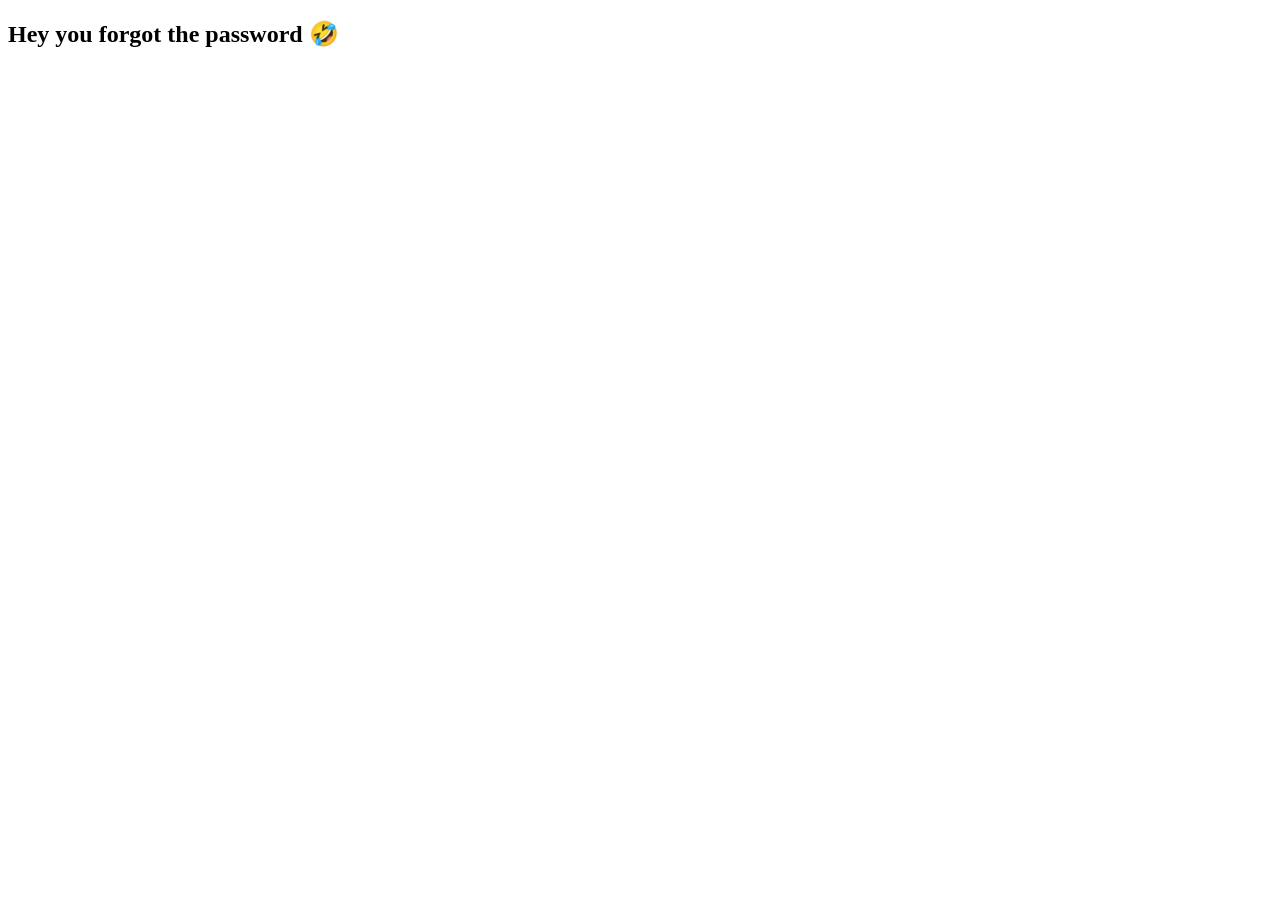
<file: forgotPass.html>
<!DOCTYPE html>
<html lang="en">
<head>
    <meta charset="UTF-8">
    <meta name="viewport" content="width=device-width, initial-scale=1.0">
    <title>Forgot Html</title>
</head>
<body>
    <h2>Hey you forgot the password 🤣</h2>
</body>
</html>
</file>
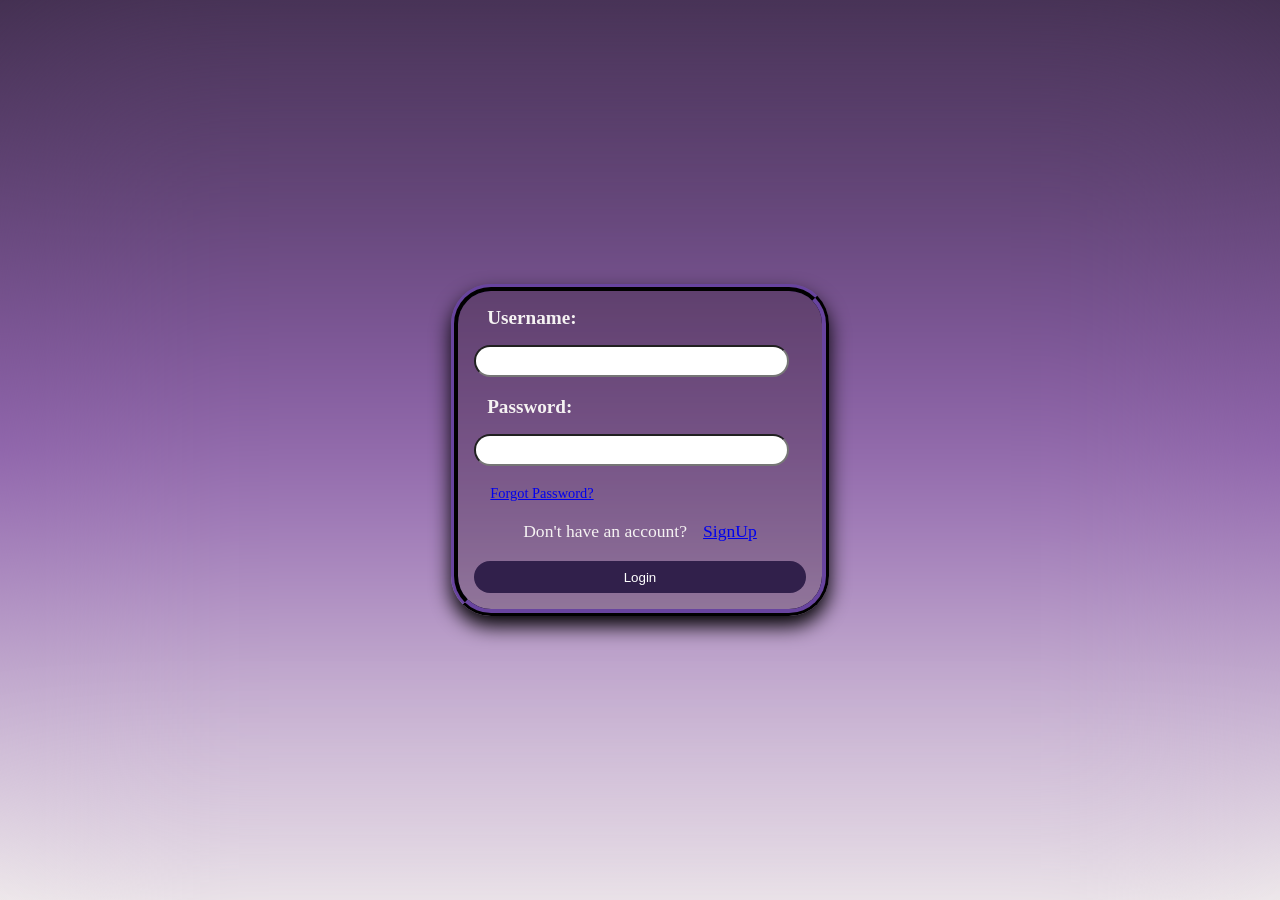
<file: login.html>
<!DOCTYPE html>
<html lang="en">
<head>
    <meta charset="UTF-8">
    <meta name="viewport" content="width=device-width, initial-scale=1.0">
    <title>Login Page</title>
    <link rel="stylesheet" href="./styles.css">
</head>
<body>
    <div class="mainDiv">
        <form onsubmit="return validateUser()" action="./index.html">
            <div class="name">
                <label for="username">Username: </label>
                <input type="text" name="username" class="username" required>
            </div>
            <div class="passkey">
                <label for="passkey">Password: </label>
                <input type="password" name="passkey" class="passkeyIn" minlen="2" required> 
            </div>
            <div class="forgotPass"><a href="./forgotPass.html">Forgot Password?</a></div>
            <div class="signup">
                Don't have an account? <a href="./sign.html">SignUp</a> 
            </div>
            <button type="submit">Login</button>
        </form>
    </div>
</body>
<script>
    function validateUser() {
        let username = document.querySelector('.username').value.trim();
        let pass = document.querySelector('.passkeyIn').value;

        const storedUser = JSON.parse(localStorage.getItem(username));

        if (!storedUser) {
            alert("❌ User not found. Please sign up first.");
            return false;
        }

        if (storedUser.password !== pass) {
            alert("❌ Incorrect password");
            return false;
        }
        localStorage.setItem("loggedInUser", username);
        alert("✅ Login successful! Redirecting...");
        return true;
    }
</script>
</html>
</file>
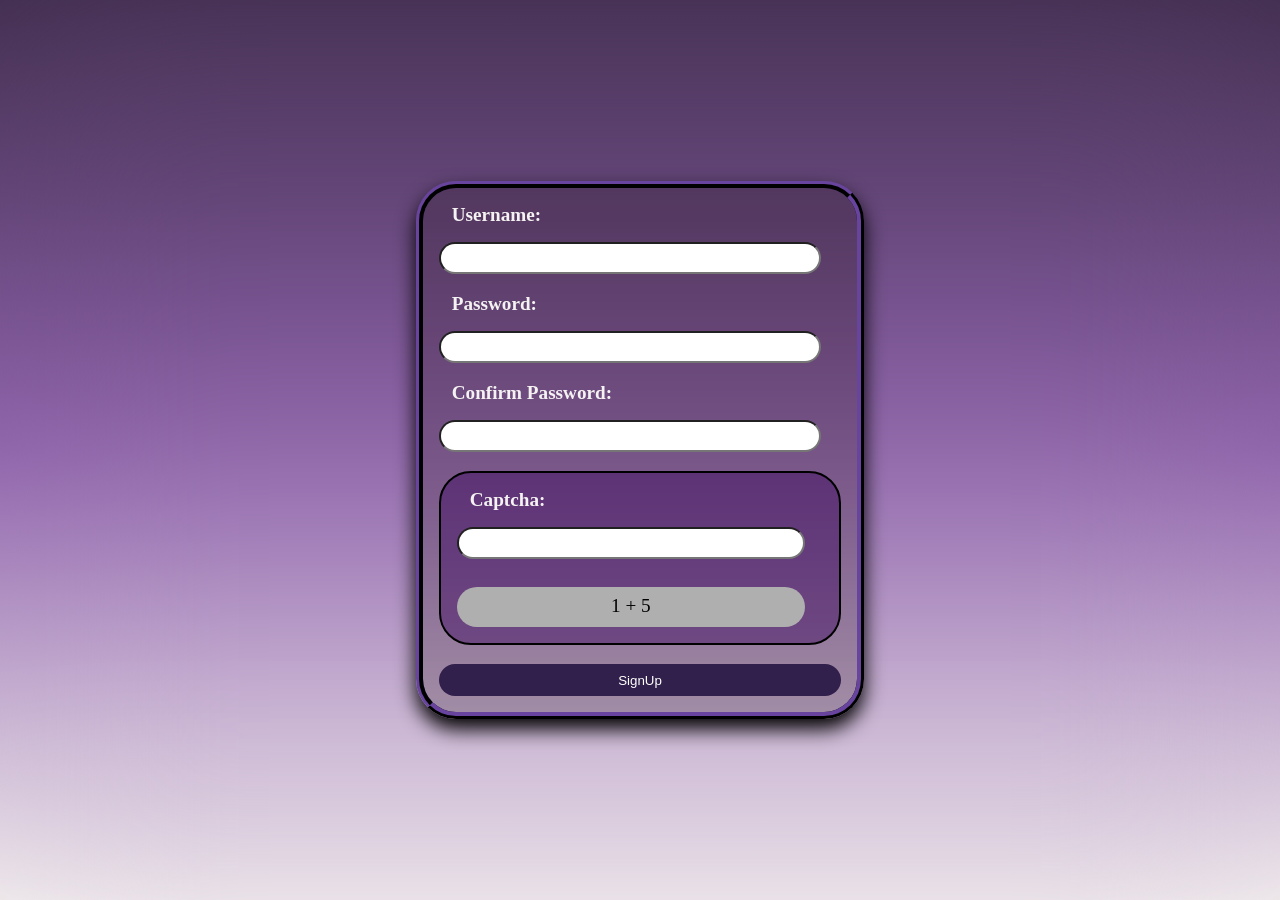
<file: sign.html>
<!DOCTYPE html>
<html lang="en">
<head>
    <meta charset="UTF-8">
    <meta name="viewport" content="width=device-width, initial-scale=1.0">
    <title>signUp Page</title>
    <link rel="stylesheet" href="./styles.css">
</head>
<body>
    <div class="mainDiv">
        <form onsubmit="return validate()" action="./login.html">
            <div class="name">
                <label for="username">Username: </label>
                <input type="text" name="username" class="username" required>
            </div>
            <div class="passkey">
                <label for="passkey">Password: </label>
                <input type="password" name="passkey" class="passkeyIn" minlength="2" required> 
            </div>
            <div class="confirmPass">
                <label for="confirmPass">Confirm Password: </label>
                <input type="password" name="confirmPass" class="confirmPassIn" minlength="8" required> 
            </div>
            <div class="captcha">
                <div class="userCap">
                    <label for="capIn">Captcha: </label>
                    <input class="capIn" type="number">
                </div>
                <div class="showCap" id="showCap"></div>
            </div>
            <button type="submit">SignUp</button>
        </form>
    </div>
</body>
<script>
    let num1, num2;

    function generateCaptcha() {
        num1 = Math.floor(Math.random() * 10) + 1;
        num2 = Math.floor(Math.random() * 10) + 1;
        document.getElementById("showCap").innerHTML = `${num1} + ${num2}`;
    }

    generateCaptcha();

    function validate() {
        let username = document.querySelector('.username').value.trim();
        let pass = document.querySelector('.passkeyIn').value;
        let cPass = document.querySelector('.confirmPassIn').value;
        let userAns = document.querySelector(".capIn").value;

        let countLower = 0, countUpper = 0, countSpecial = 0, countNum = 0;

        for (let i = 0; i < pass.length; i++) {
            if (pass[i] >= 'a' && pass[i] <= 'z') countLower++;
            else if (pass[i] >= 'A' && pass[i] <= 'Z') countUpper++;
            else if (pass[i] >= '0' && pass[i] <= '9') countNum++;
            else countSpecial++;
        }

        // Confirm password
        if (cPass !== pass) {
            alert("❌ Passwords do not match");
            return false;
        }

        // Strong password check
        if (pass.length < 8 || countLower < 1 || countUpper < 1 || countNum < 1 || countSpecial < 1) {
            alert("❌ Password must have 8+ chars, uppercase, lowercase, number & special char");
            return false;
        }

        // Captcha check
        if (parseInt(userAns) !== (num1 + num2)) {
            alert("❌ Captcha is incorrect");
            generateCaptcha();
            return false;
        }

        // Store user
        const user = {
            username: username,
            password: pass
        };

        localStorage.setItem(username, JSON.stringify(user));

        alert("✅ Signup successful!");
        return true;
    }
</script>
</html>
</file>
<file: styles.css>
*{
    padding: 0;
    margin: 0;
    box-sizing: border-box;
}

body{   
    width: 100vw;
    height: 100vh;
    display: flex;
    flex-direction: column;
    justify-content: center;
    align-items: center;
    background: linear-gradient(rgba(42, 21, 57, 0.891),rgba(130, 80, 163, 0.891), rgba(240, 235, 235, 0.892));
    backdrop-filter: blur(100px);
}

.mainDiv{
    padding: 1rem;
    border: 7px ridge rgb(49, 32, 75);
    color: rgb(245, 242, 242);
    font-family:'Times New Roman', Times, serif;
    border-radius: 2.5rem;
    display: flex;
    flex-direction: column;
    justify-content: center;
    background-color: rgba(27, 13, 13, 0.224);
    box-shadow: 0 10px 20px black;
}

form{
    font-size: 1.2rem;
    display: flex;
    flex-direction: column;
    justify-content: center;
    /* align-items: center; */
    gap: 3px;

}

label{
    font-weight: 600;
    margin-right: 2rem;
    margin-left: 0.8rem;
}

input{
    height: 2rem;
    width: 95%;
    border-radius: 2.5rem;
    padding: 0.6rem;
    margin: 1rem 0px 1rem 0px;
}

.forgotPass{
    margin-bottom: 1rem;
    font-size: 0.9rem;
}

.signup{
    margin-bottom: 1rem;
    font-size: 1.1rem;
    display: flex;
    justify-content: center;
}
a{
    margin-left: 1rem;
}
.captcha{
    margin-bottom: 1rem;
}

.captcha label{
    margin-right: 11px;
}

.userCap{
    margin-bottom: 0.8rem;
}

.showCap{
    width: 95%;
    padding: 0.5rem;
    background-color: rgb(175, 175, 175);
    height: 2.5rem;
    border-radius: 2.5rem;
    text-align: center;
    color: black;
}
button{
    height: 2rem;
    background-color: rgb(49, 32, 75);
    border: 0px;
    border-radius: 2.5rem;
    color: white;

}

.captcha{
    border: 2px solid black;
    border-radius: 2rem;
    padding: 1rem;
    background-color: rgba(56, 0, 91, 0.419);
}

.imageRow {
    display: flex;
    gap: 15px;
    margin-top: 10px;
}

.imageRow img {
    width: 100px;
    height: 100px;
    cursor: pointer;
    border: 3px solid transparent;
}

.imageRow img.selected {
    border: 3px solid green;
}
</file>
